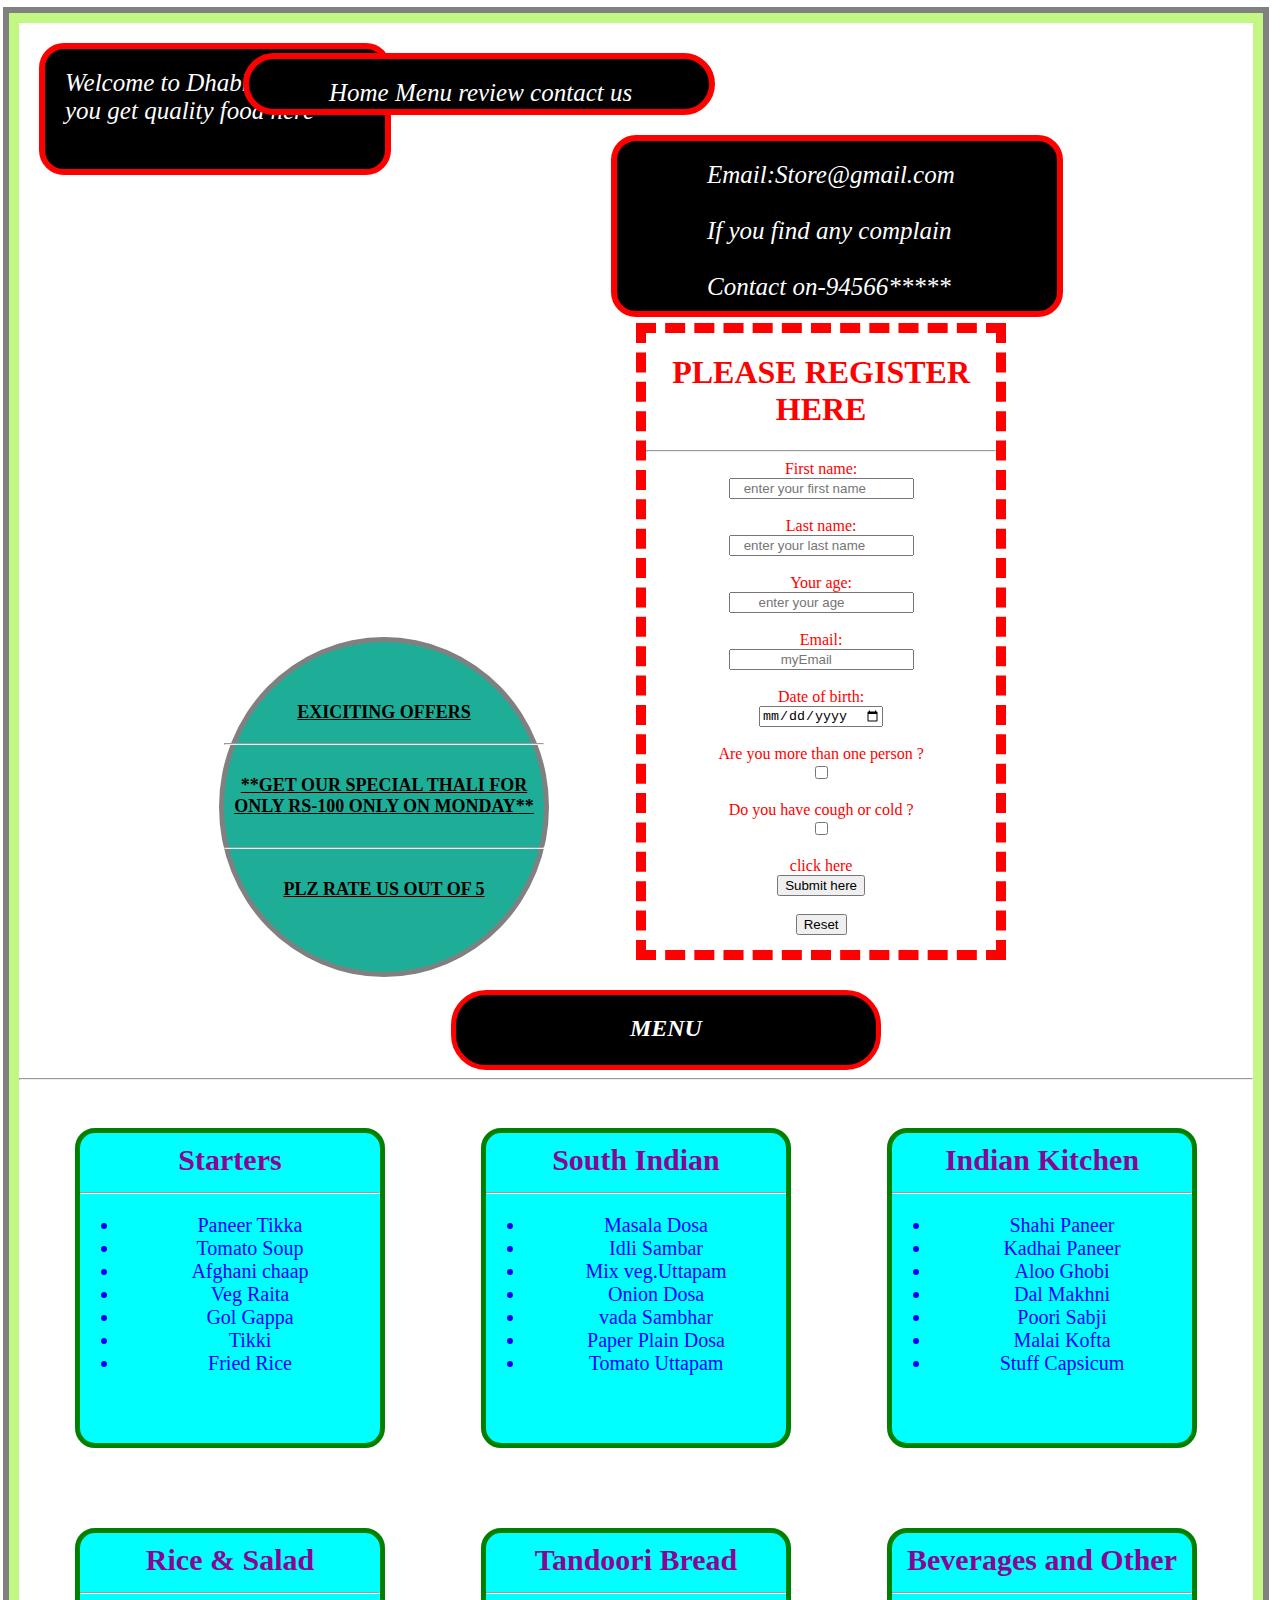
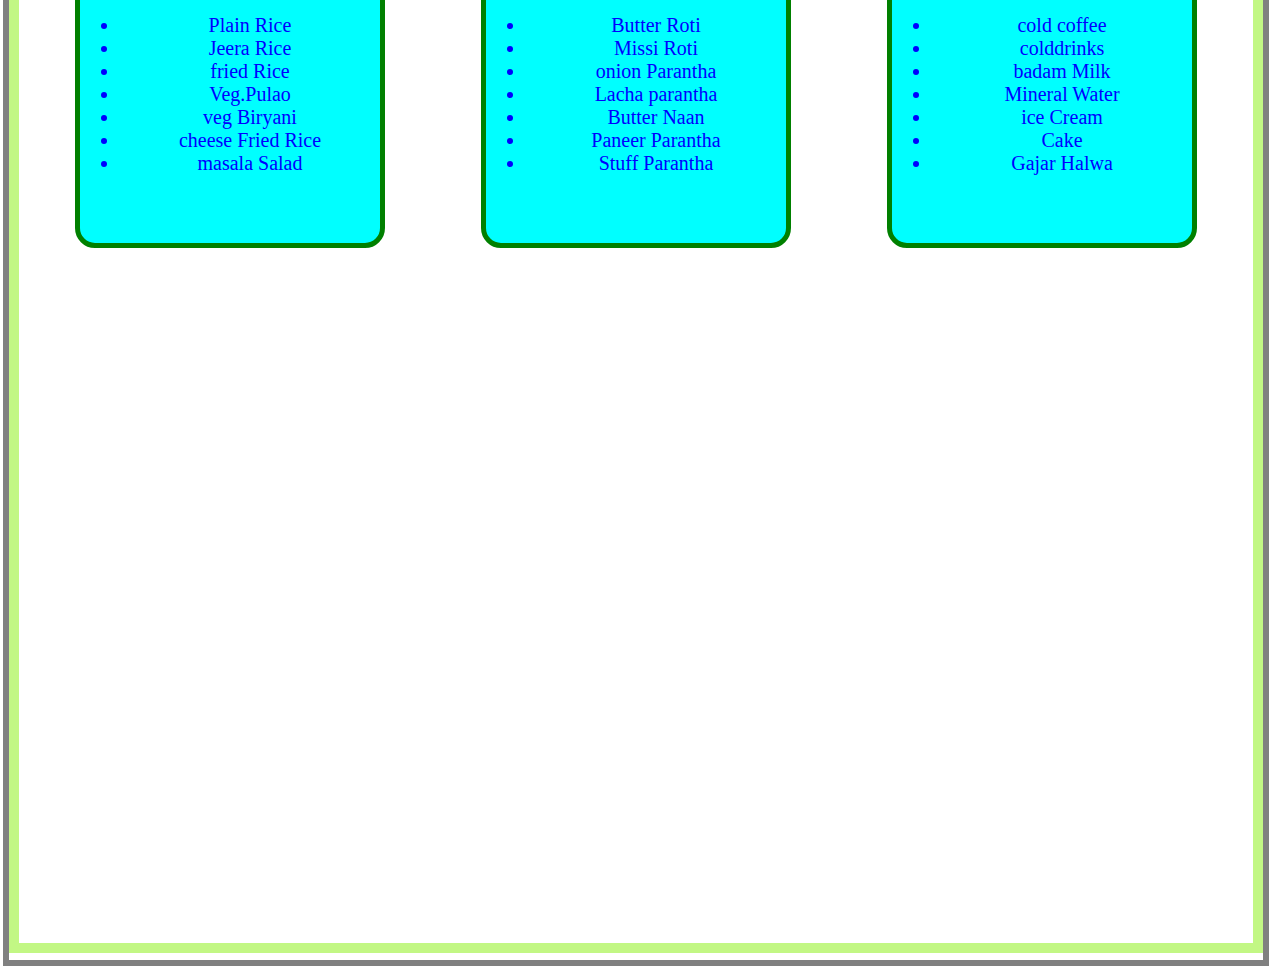
<file: index.html>
<!DOCTYPE html>
<html lang="en">
<head>
<!--     <meta charset="UTF-8">
    <meta http-equiv="X-UA-Compatible" content="IE=edge">
    <meta name="viewport" content="width=device-width, initial-scale=1.0"> -->
    <title>Document</title>
    <link rel="stylesheet" href="index.css">
</head>
<body>
    <!-- full -->
    <div id="border">
    <div id="wrapper">
        <div class="welcome"id="wel">Welcome to Dhabha center you get quality food here</div>
        <div class="welcome"id="home"> Home Menu review contact us</div>
        <div class="welcome"id="mail">Email:Store@gmail.com <br><br>
            If you find any complain <br><br>
            Contact on-94566*****
        </div>
    <!-- offer -->
        <div id="offers">
            <div class="EO" id="eo">EXICITING OFFERS</div><hr><br>
            <div class="EO" >**GET OUR SPECIAL THALI FOR ONLY RS-100 ONLY ON MONDAY**</div><br><hr><br>
            <div class="EO" >PLZ RATE US OUT OF 5</div>
        </div>
    
    <!-- food -->
        <div id="register">
            <h1 style="color: red;">PLEASE REGISTER HERE</h1>
            <hr>
            <form action="">
                <label for="name">First name:</label><br>
                <input type="text" required value="" id="name" name="name" placeholder="&nbsp;&nbsp;&nbsp;enter your first name"><br>
                <br><label for="name">Last name:</label><br>
                <input type="text"required value="" id="name" name="name" placeholder="&nbsp;&nbsp;&nbsp;enter your last name"><br>
                <br><label for="age">Your age:</label><br>
                <input type="number"required value="" id="n" name="num" placeholder="&nbsp;&nbsp;&nbsp;&nbsp;&nbsp;&nbsp;&nbsp;enter your age"><br>
                <br><label for="email">Email:</label><br>
                <input type="email"required value="" id="@" name="email" placeholder="&nbsp;&nbsp;&nbsp;&nbsp;&nbsp;&nbsp;&nbsp;&nbsp;&nbsp;&nbsp;&nbsp;&nbsp;&nbsp;myEmail"><br>
                <br><label for="date">Date of birth:</label><br>
                <input type="date"required value="" id="d" name="date"><br>
                <br><label for="name">Are you more than one person ?</label><br>
                <input type="checkbox"required value="" id="n" name="n" ><br>
                <br><label for="name">Do you have cough or cold ?</label><br>
                <input type="checkbox"required value="" id="n" name="n" ><br>
                <br><label for="">click here</label><br>
                <button>Submit here</button><br><br>
                <button>Reset</button>
            </form>
    
        </div>
    <!-- food -->
            <h2 id=ten>MENU</h2><hr>
                <div class="yummy">
                    <div class="food" id="hey">
                        <div class="fun">Starters</div><hr>
                            <ul>
                                <li>Paneer Tikka</li>
                                <li>Tomato Soup</li>
                                <li>Afghani chaap</li>
                                <li>Veg Raita</li>
                                <li>Gol Gappa</li>
                                <li>Tikki</li>
                                <li>Fried Rice</li>
                            </ul>
                    </div>
                    <div class="food" id="hey">
                        <div class="fun">South Indian</div><hr>
                            <ul>
                                <li>Masala Dosa</li>
                                <li>Idli Sambar</li>
                                <li>Mix veg.Uttapam</li>
                                <li>Onion Dosa</li>
                                <li>vada Sambhar</li>
                                <li>Paper Plain Dosa</li>
                                <li>Tomato Uttapam</li>
                            </ul>
                    </div>
                    <div class="food" id="hey">
                        <div class="fun">Indian Kitchen</div><hr>
                            <ul>
                                <li>Shahi Paneer</li>
                                <li>Kadhai Paneer</li>
                                <li>Aloo Ghobi</li>
                                <li>Dal Makhni</li>
                                <li>Poori Sabji</li>
                                <li>Malai Kofta</li>
                                <li>Stuff Capsicum</li>
                            </ul>
                    </div>

                    <div class="food" id="hey">
                        <div class="fun">Rice & Salad</div><hr>
                            <ul>
                                <li>Plain Rice</li>
                                <li>Jeera Rice</li>
                                <li>fried Rice</li>
                                <li>Veg.Pulao</li>
                                <li>veg Biryani</li>
                                <li>cheese Fried Rice</li>
                                <li>masala Salad</li>
                            </ul>
                    </div>
                    <div class="food" id="hey">
                        <div class="fun">Tandoori Bread</div><hr>
                            <ul>
                                <li>Butter Roti</li>
                                <li>Missi Roti</li>
                                <li>onion Parantha</li>
                                <li>Lacha parantha</li>
                                <li>Butter Naan</li>
                                <li>Paneer Parantha</li>
                                <li>Stuff Parantha</li>
                            </ul>
                    </div>
                    <div class="food" id="six">
                        <div class="fun">Beverages and Other</div><hr>
                            <ul>
                                <li>cold coffee</li>
                                <li>colddrinks</li>
                                <li>badam Milk</li>
                                <li>Mineral Water</li>
                                <li>ice Cream</li>
                                <li>Cake</li>
                                <li>Gajar Halwa</li>
                            </ul>
                    </div>
                </div>
        </div>
        
    </div>
</body>
</html>
</file>
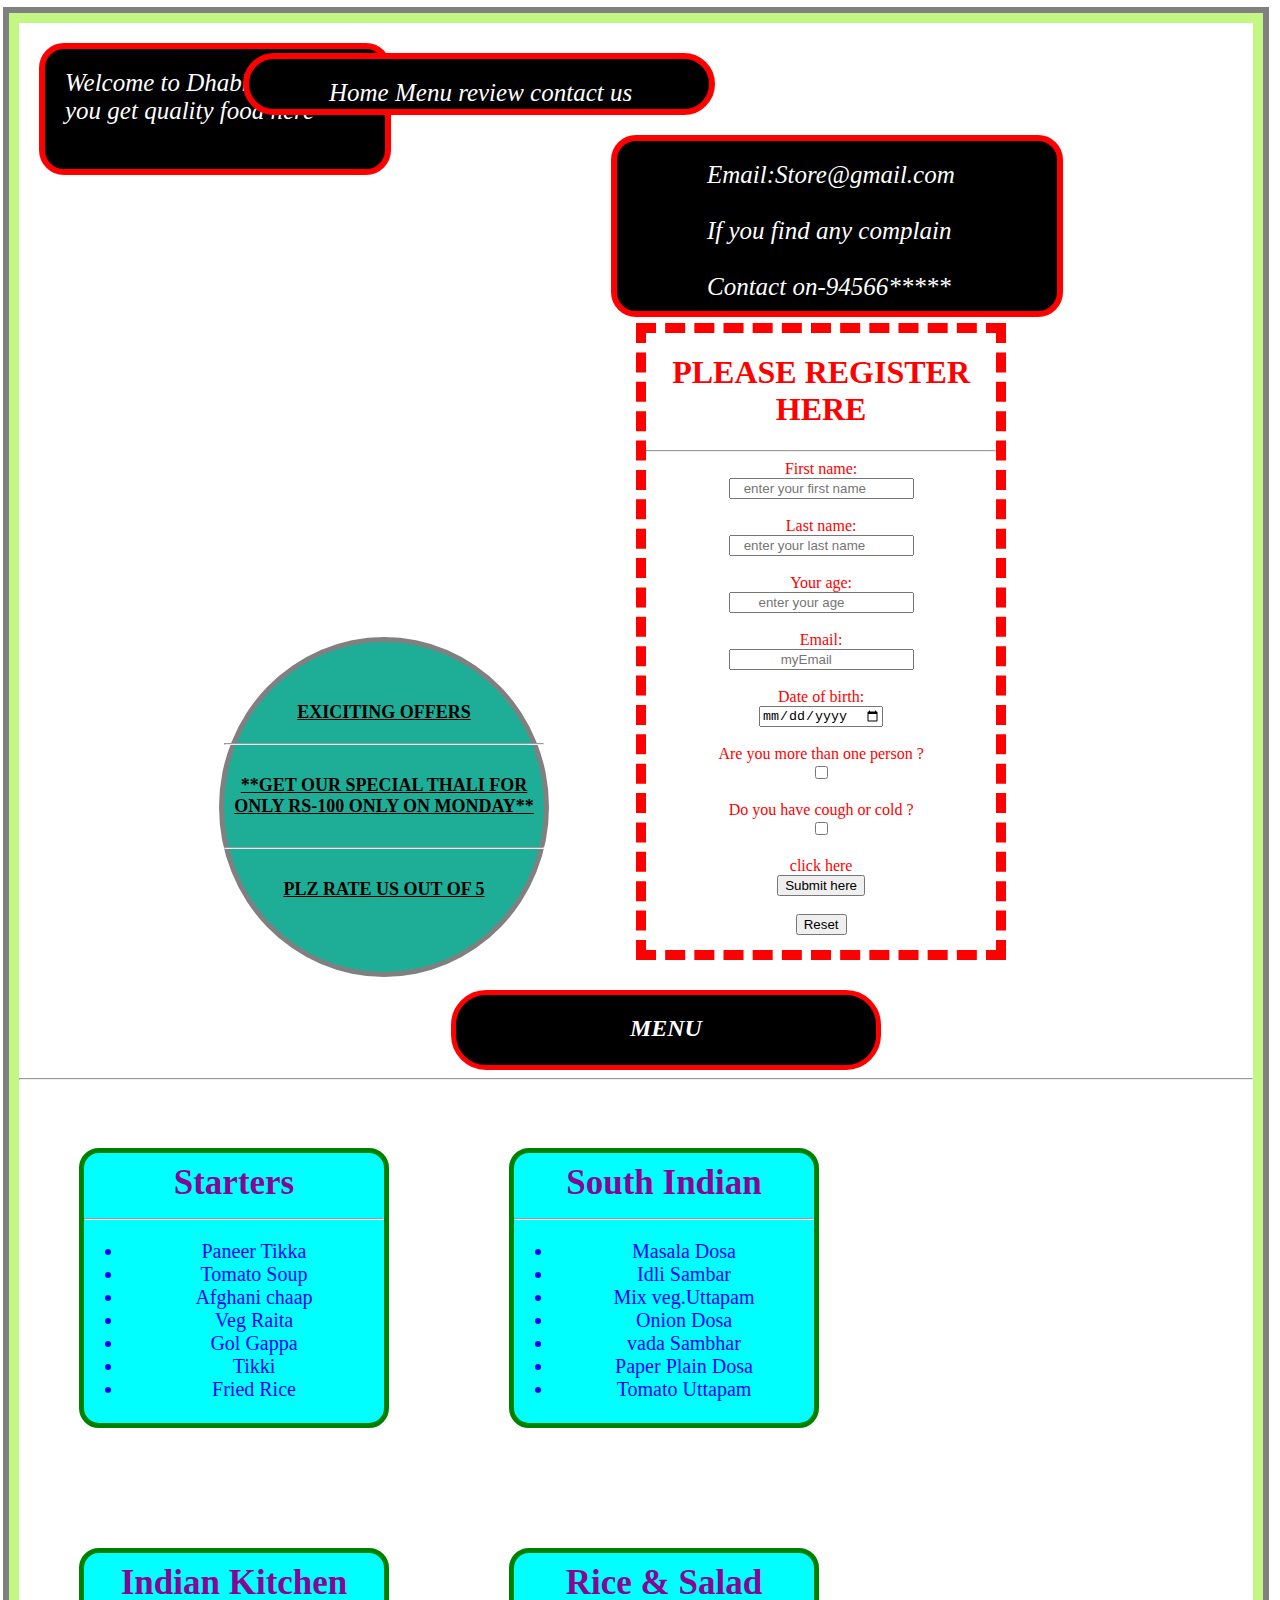
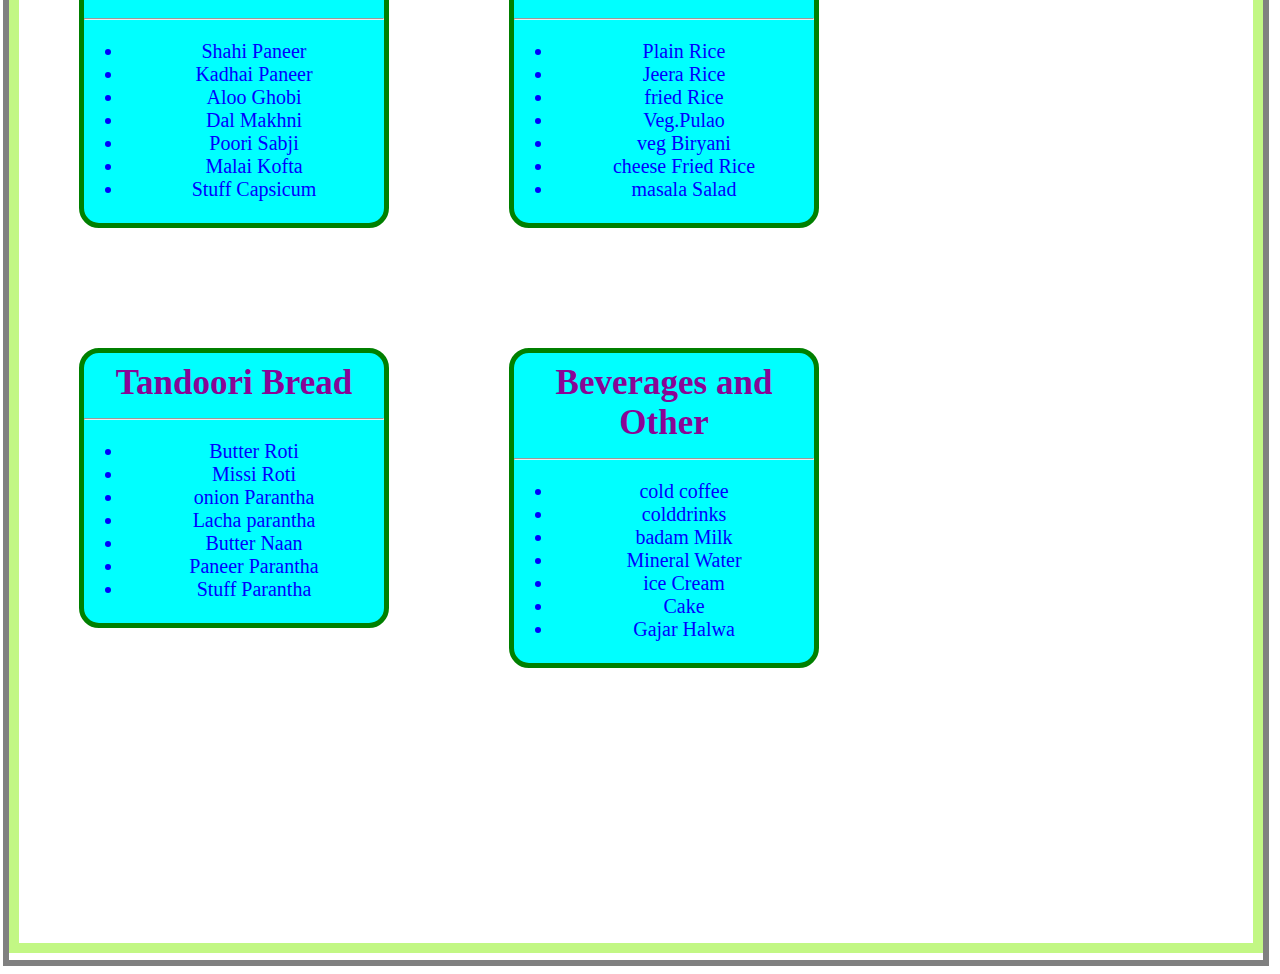
<file: menu.html>
<!DOCTYPE html>
<html lang="en">
<head>
    <meta charset="UTF-8">
    <meta http-equiv="X-UA-Compatible" content="IE=edge">
    <meta name="viewport" content="width=device-width, initial-scale=1.0">
    <title>Document</title>
    <link rel="stylesheet" href="menu.css">
</head>
<body>
    <!-- full -->
    <div id="border">
    <div id="wrapper">
        <div class="welcome"id="wel">Welcome to Dhabha center you get quality food here</div>
        <div class="welcome"id="home"> Home Menu review contact us</div>
        <div class="welcome"id="mail">Email:Store@gmail.com <br><br>
            If you find any complain <br><br>
            Contact on-94566*****
        </div>
    <!-- offer -->
        <div id="offers">
            <div class="EO" id="eo">EXICITING OFFERS</div><hr><br>
            <div class="EO" >**GET OUR SPECIAL THALI FOR ONLY RS-100 ONLY ON MONDAY**</div><br><hr><br>
            <div class="EO" >PLZ RATE US OUT OF 5</div>
        </div>
    
    <!-- food -->
        <div id="register">
            <h1 style="color: red;">PLEASE REGISTER HERE</h1>
            <hr>
            <form action="">
                <label for="name">First name:</label><br>
                <input type="text" required value="" id="name" name="name" placeholder="&nbsp;&nbsp;&nbsp;enter your first name"><br>
                <br><label for="name">Last name:</label><br>
                <input type="text"required value="" id="name" name="name" placeholder="&nbsp;&nbsp;&nbsp;enter your last name"><br>
                <br><label for="age">Your age:</label><br>
                <input type="number"required value="" id="n" name="num" placeholder="&nbsp;&nbsp;&nbsp;&nbsp;&nbsp;&nbsp;&nbsp;enter your age"><br>
                <br><label for="email">Email:</label><br>
                <input type="email"required value="" id="@" name="email" placeholder="&nbsp;&nbsp;&nbsp;&nbsp;&nbsp;&nbsp;&nbsp;&nbsp;&nbsp;&nbsp;&nbsp;&nbsp;&nbsp;myEmail"><br>
                <br><label for="date">Date of birth:</label><br>
                <input type="date"required value="" id="d" name="date"><br>
                <br><label for="name">Are you more than one person ?</label><br>
                <input type="checkbox"required value="" id="n" name="n" ><br>
                <br><label for="name">Do you have cough or cold ?</label><br>
                <input type="checkbox"required value="" id="n" name="n" ><br>
                <br><label for="">click here</label><br>
                <button>Submit here</button><br><br>
                <button>Reset</button>
            </form>
    
        </div>
    <!-- food -->
            <h2 id=ten>MENU</h2><hr>
            <div class="food" id="hey">
                <div class="fun">Starters</div><hr>
                    <ul>
                        <li>Paneer Tikka</li>
                        <li>Tomato Soup</li>
                        <li>Afghani chaap</li>
                        <li>Veg Raita</li>
                        <li>Gol Gappa</li>
                        <li>Tikki</li>
                        <li>Fried Rice</li>
                    </ul>
            </div>
            <div class="food" id="hey">
                <div class="fun">South Indian</div><hr>
                    <ul>
                        <li>Masala Dosa</li>
                        <li>Idli Sambar</li>
                        <li>Mix veg.Uttapam</li>
                        <li>Onion Dosa</li>
                        <li>vada Sambhar</li>
                        <li>Paper Plain Dosa</li>
                        <li>Tomato Uttapam</li>
                    </ul>
            </div>
            <div class="food" id="hey">
                <div class="fun">Indian Kitchen</div><hr>
                    <ul>
                        <li>Shahi Paneer</li>
                        <li>Kadhai Paneer</li>
                        <li>Aloo Ghobi</li>
                        <li>Dal Makhni</li>
                        <li>Poori Sabji</li>
                        <li>Malai Kofta</li>
                        <li>Stuff Capsicum</li>
                    </ul>
            </div>

            <div class="food" id="hey">
                <div class="fun">Rice & Salad</div><hr>
                    <ul>
                        <li>Plain Rice</li>
                        <li>Jeera Rice</li>
                        <li>fried Rice</li>
                        <li>Veg.Pulao</li>
                        <li>veg Biryani</li>
                        <li>cheese Fried Rice</li>
                        <li>masala Salad</li>
                    </ul>
            </div>
            <div class="food" id="hey">
                <div class="fun">Tandoori Bread</div><hr>
                    <ul>
                        <li>Butter Roti</li>
                        <li>Missi Roti</li>
                        <li>onion Parantha</li>
                        <li>Lacha parantha</li>
                        <li>Butter Naan</li>
                        <li>Paneer Parantha</li>
                        <li>Stuff Parantha</li>
                    </ul>
            </div>
            <div class="food" id="six">
                <div class="fun">Beverages and Other</div><hr>
                    <ul>
                        <li>cold coffee</li>
                        <li>colddrinks</li>
                        <li>badam Milk</li>
                        <li>Mineral Water</li>
                        <li>ice Cream</li>
                        <li>Cake</li>
                        <li>Gajar Halwa</li>
                    </ul>
            </div>
        </div>
    </div>
</body>
</html>
</file>
<file: index.css>
/* full */
div#border{
    border: 6px solid gray;
    height: 283vh;
    margin: -1px 3px 0px -5px;

    /* top:-10x;
    left: -10px;
    right: -10px;
    bottom: -10px; */
}
div#wrapper{
    border: 10px solid #C2F784;
    height: 280vh;

    /* height: 2000px;
    width: 1485px; */
    /* width: 100%; */
}
div.welcome{
    background-color: black;
    /* height: 60px;
    width: 250px; */
    border: 6px solid red;
    color: white;
    border-radius: 25px;
    float: left;
    /* margin: 10px; */
    font-size: 25px;
    font-style: oblique;
}
div#wel{
    padding: 20px;
    height: 80px;
    width: 300px;
    margin: 20PX;
}
div#home{
    padding:20px 50px 0px 80px;
    height: 30px;
    width: 330px;
    border-radius: 40px;
    margin-left: -168px;
    margin-top: 30px;
}
div#mail{
    padding: 20px 70px 0px 90px;
    height: 150px;
    width: 280px;
    margin-top: 20px;
    margin-left: 200px;
    /* margin: 0px; */
}

/* circle */

div#offers{
    background-color:#1EAE98 ;
    border-radius: 100%;
    height: 320px;
    width: 320px;
    text-align: center;
    font-size: 18px;
    text-decoration: underline;
    margin: 320px 20px 0px 200px;
    border: 5px solid gray;
    font-weight: 600;
    float: left;
    padding-top: 10px;
}
div#eo{
    margin: 50px 30px 20px 30px;
}
#register{
    border: 10px dashed red;
    margin-top: 300px;
    margin-bottom: 5px;
    margin-left: 50%;
    margin-right: 20%;
    text-align: center;
    padding-bottom: 15px;

}
label{
    color: red;
}

/* food */

#ten{
    background-color: black;
    /* margin: 20px 150px 50px 150px; */
    /* margin-left: 550px; */
    /* margin-right: 550px; */
    color: white;
    border: 5px solid red;
    /* padding-top: 10px;
    padding-bottom: 10px; */
    padding: 20px 60px 20px 60px;
    border-radius: 35px;
    text-align: center;
    height: 30px;
    width: 300px;
    font-style: oblique; 
    margin-top: 30px; 
    margin-left: 35%;
    margin-right: 100px;
    margin-bottom: 0px;

}
div.yummy{
    display: flex;
    flex-direction: row;
    width: 100%;
    height: auto;
    flex-wrap: wrap;
    justify-content: space-evenly;
    align-items: center;
    /* margin: 30px; */
}


div.food{
    background-color:aqua;
    float: left;
    margin: 40px;
    border-radius: 20px;
    border: 5px solid green;
    text-align: center;
    height: 300px;
    width: 300px;
    font-size: 20px;
    padding-bottom: 10px;

    /* display: inline-block; */

}

div.fun{
    color: #890596;
    padding-top: 10px;
    padding-bottom: 5px;
    font-size: 30px;
    font-weight: bold;
    
}

div#six{
    height: 300px;
    color: blue;
}

div#hey{
    color: blue;

}
</file>
<file: menu.css>
/* full */
div#border{
    border: 6px solid gray;
    height: 283vh;
    margin: -1px 3px 0px -5px;

    /* top:-10x;
    left: -10px;
    right: -10px;
    bottom: -10px; */
}
div#wrapper{
    border: 10px solid #C2F784;
    height: 280vh;

    /* height: 2000px;
    width: 1485px; */
    /* width: 100%; */
}
div.welcome{
    background-color: black;
    /* height: 60px;
    width: 250px; */
    border: 6px solid red;
    color: white;
    border-radius: 25px;
    float: left;
    /* margin: 10px; */
    font-size: 25px;
    font-style: oblique;
}
div#wel{
    padding: 20px;
    height: 80px;
    width: 300px;
    margin: 20PX;
}
div#home{
    padding:20px 50px 0px 80px;
    height: 30px;
    width: 330px;
    border-radius: 40px;
    margin-left: -168px;
    margin-top: 30px;
}
div#mail{
    padding: 20px 70px 0px 90px;
    height: 150px;
    width: 280px;
    margin-top: 20px;
    margin-left: 200px;
    /* margin: 0px; */
}

/* circle */

div#offers{
    background-color:#1EAE98 ;
    border-radius: 100%;
    height: 320px;
    width: 320px;
    text-align: center;
    font-size: 18px;
    text-decoration: underline;
    margin: 320px 20px 0px 200px;
    border: 5px solid gray;
    font-weight: 600;
    float: left;
    padding-top: 10px;
}
div#eo{
    margin: 50px 30px 20px 30px;
}
#register{
    border: 10px dashed red;
    margin-top: 300px;
    margin-bottom: 5px;
    margin-left: 50%;
    margin-right: 20%;
    text-align: center;
    padding-bottom: 15px;

}
label{
    color: red;
}

/* food */

#ten{
    background-color: black;
    /* margin: 20px 150px 50px 150px; */
    /* margin-left: 550px; */
    /* margin-right: 550px; */
    color: white;
    border: 5px solid red;
    /* padding-top: 10px;
    padding-bottom: 10px; */
    padding: 20px 60px 20px 60px;
    border-radius: 35px;
    text-align: center;
    height: 30px;
    width: 300px;
    font-style: oblique; 
    margin-top: 30px; 
    margin-left: 35%;
    margin-right: 100px;
    margin-bottom: 0px;

}

div.food{
    background-color:aqua;
    float: left;
    margin: 60px;
    border-radius: 20px;
    border: 5px solid green;
    text-align: center;
    height: 260px;
    width: 300px;
    font-size: 20px;
    padding-bottom: 10px;

    /* display: inline-block; */

}

div.fun{
    color: #890596;
    padding-top: 10px;
    padding-bottom: 5px;
    font-size: 35px;
    font-weight: bold;
    
}

div#six{
    height: 300px;
    color: blue;
}

div#hey{
    color: blue;

}
</file>
